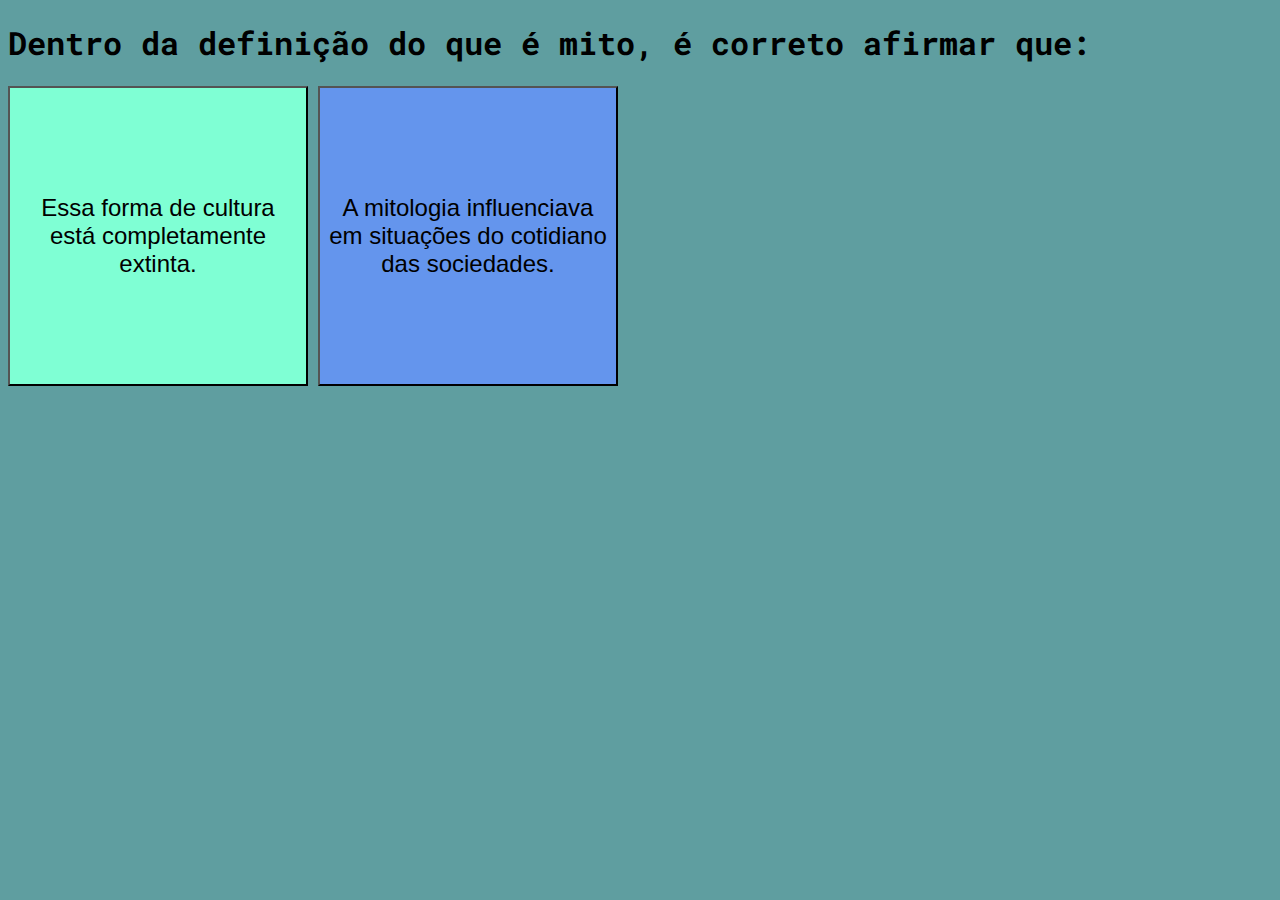
<file: index.html>
<!DOCTYPE html>
<html lang="pt-BR">
    <head>
        <meta charset="UTF-8">
        <link rel="stylesheet" href="css/style.css">
        <title>Trabalho de escola</title>
    </head>
    <body>
        <h1>Dentro da definição do que é mito, é correto afirmar que: </h1>
        <button class="resp1" onclick="false1()">Essa forma de cultura está completamente extinta.</button>
        <button class="resp2" onclick="true1()">A mitologia influenciava em situações do cotidiano das sociedades.</button>
        <script type="text/javascript" src="js/site.js"></script>
    </body>
</html>
</file>
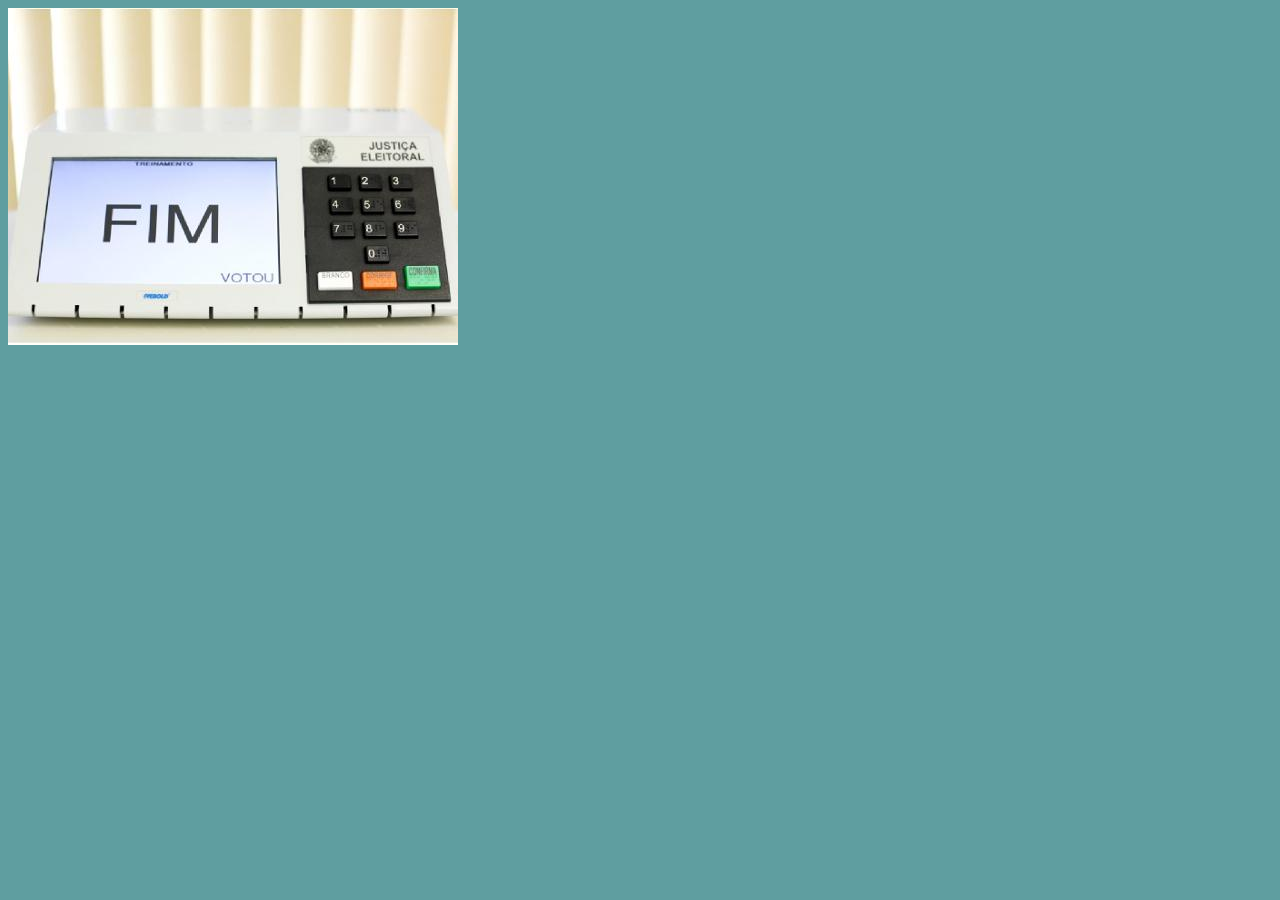
<file: fim.html>
<!DOCTYPE html>
<html lang="pt-BR">
    <head>
        <meta charset="UTF-8">
        <link rel="stylesheet" href="css/style.css">
        <title>Trabalho de escola</title>
    </head>
    <body>
        <img src="img/fim.jpg">
        <audio class="audioFim" src="audio/fim.mp3"></audio>
        <script type="text/javascript" src="js/site.js"></script>
    </body>
</html>
</file>
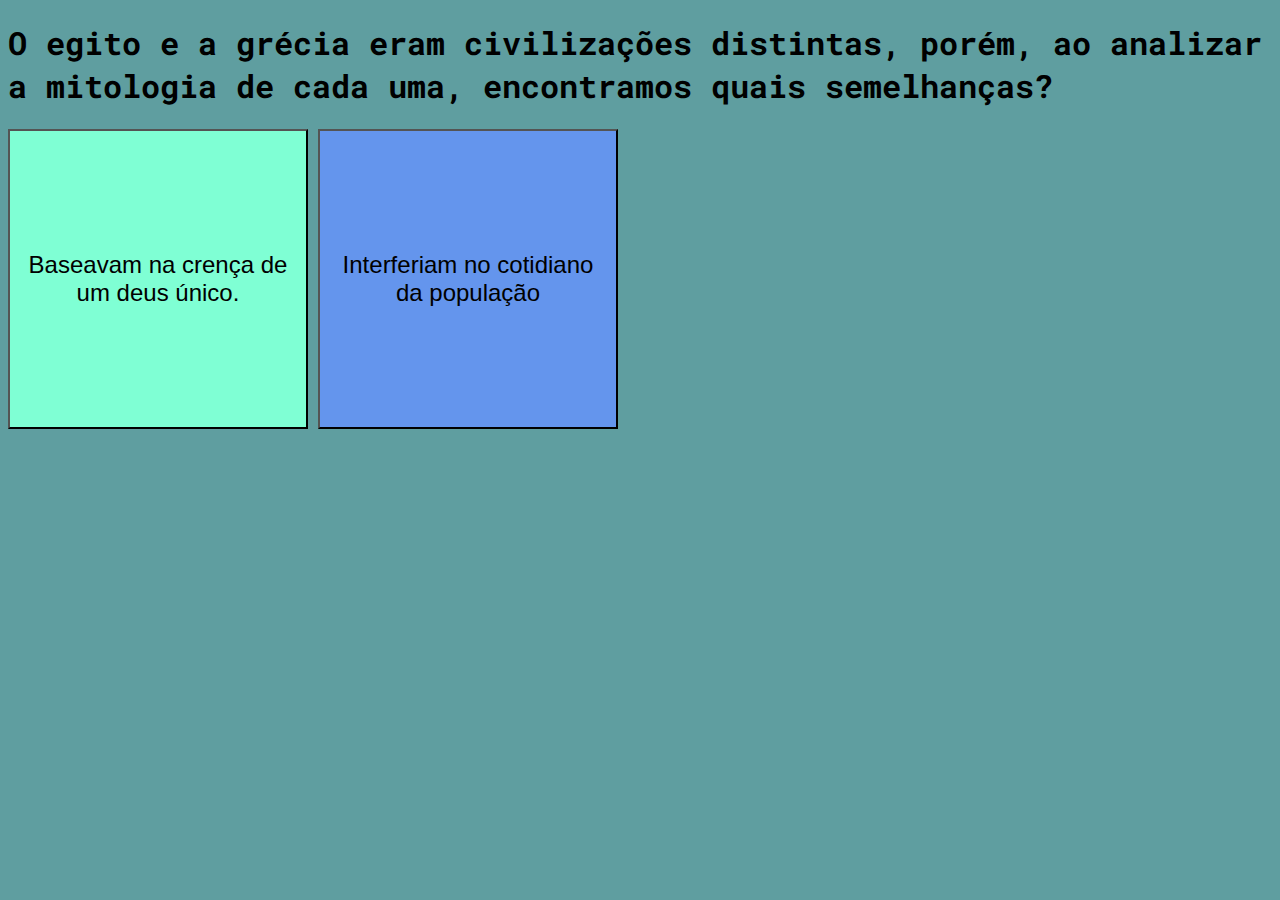
<file: pagina2.html>
<!DOCTYPE html>
<html lang="pt-BR">
    <head>
        <meta charset="UTF-8">
        <link rel="stylesheet" href="css/style.css">
        <title>Trabalho de escola</title>
    </head>
    <body>
        <h1>O egito e a grécia eram civilizações distintas, porém, ao analizar a mitologia de cada uma, encontramos quais semelhanças?</h1>
        <button class="resp1" onclick="false2()">Baseavam na crença de um deus único.</button>
        <button class="resp2" onclick="true2()">Interferiam no cotidiano da população</button>
        <script type="text/javascript" src="js/site.js"></script>
    </body>
</html>
</file>
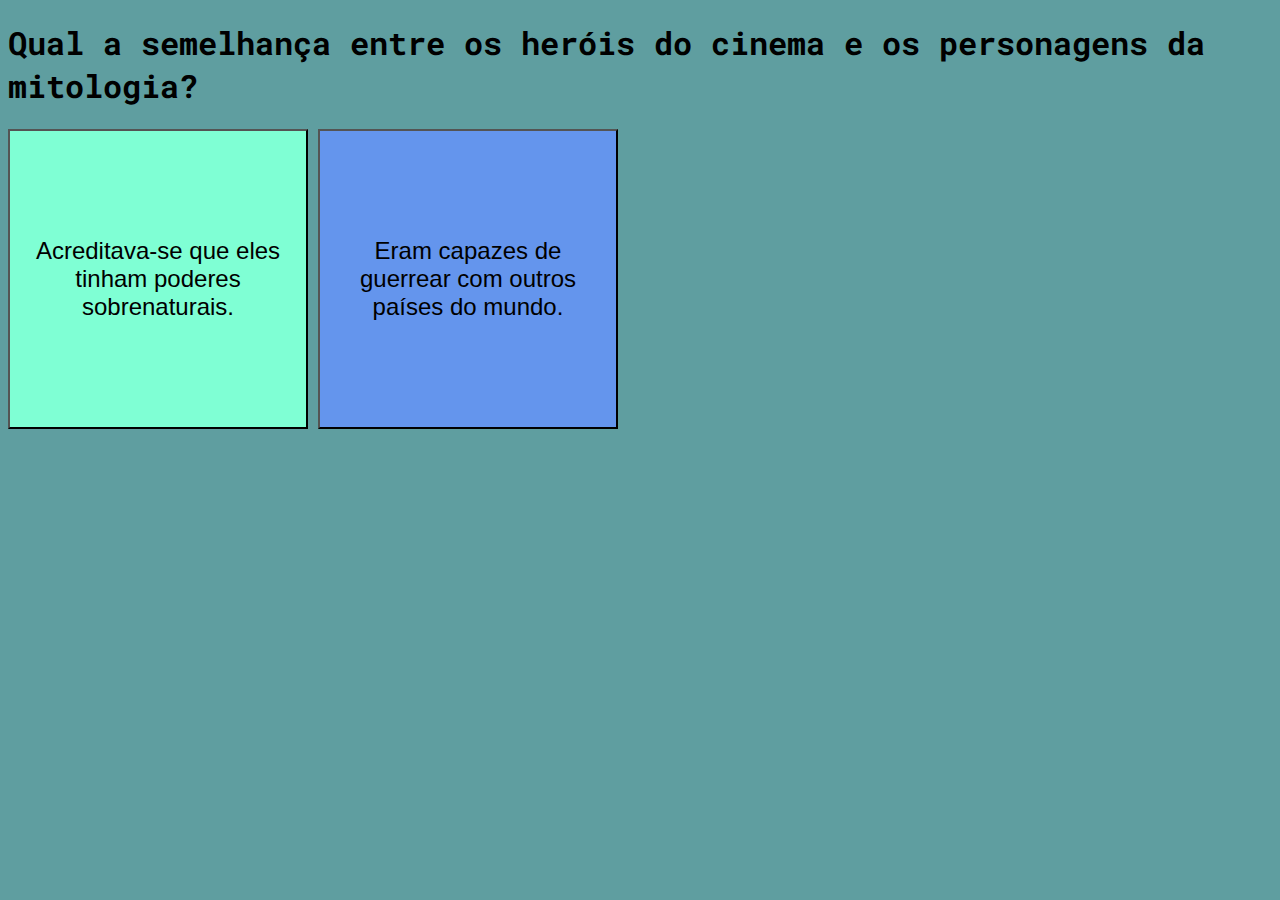
<file: pagina3.html>
<!DOCTYPE html>
<html lang="pt-BR">
    <head>
        <meta charset="UTF-8">
        <link rel="stylesheet" href="css/style.css">
        <title>Trabalho de escola</title>
    </head>
    <body>
        <h1>Qual a semelhança entre os heróis do cinema e os personagens da mitologia?</h1>
        <button class="resp1" onclick="true3()">Acreditava-se que eles tinham poderes sobrenaturais.</button>
        <button class="resp2" onclick="false3()">Eram capazes de guerrear com outros países do mundo.</button>
        <script type="text/javascript" src="js/site.js"></script>
    </body>
</html>
</file>
<file: css/style.css>
@import url('https://fonts.googleapis.com/css2?family=Roboto+Mono&display=swap');
.resp1 {
    width: 300px;
    height: 300px;
    background-color: aquamarine;
    font-size: x-large;
}
.resp2 {
    width: 300px;
    height: 300px;
    background-color: cornflowerblue;
    font-size: x-large;
}
body {
    background-color: cadetblue;
    font-family: 'Roboto Mono', monospace;
}
</file>
